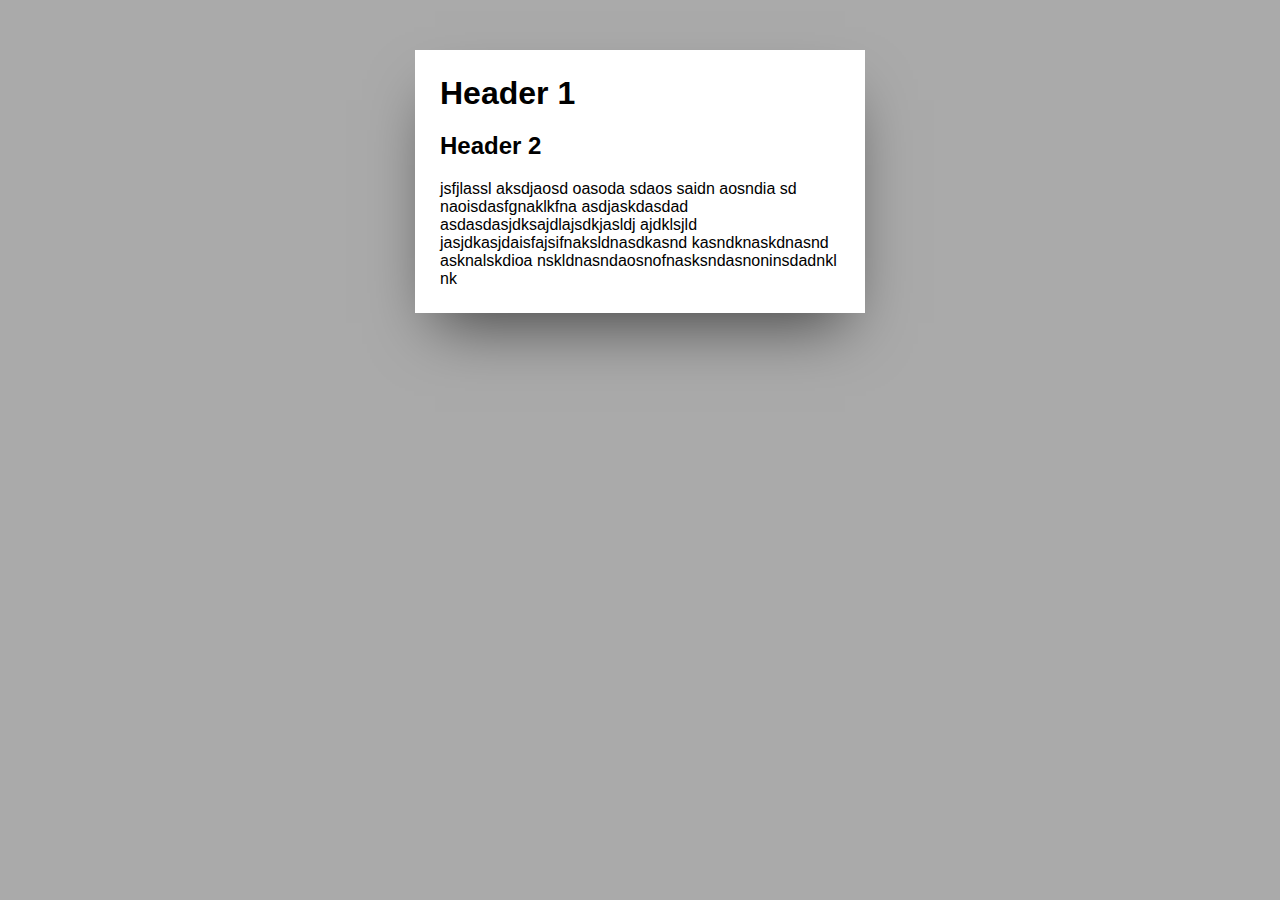
<file: WEB/index.html>
<!DOCTYPE html>
<html lang="en">
<head>
    <meta charset="UTF-8">
    <meta name="viewport" content="initial-scale=1.0">
    <link rel="stylesheet" href="style.css">
    <title>Document</title>
</head>
<body>
    <div class="card">
        <h1 class="card-title">Header 1</h1>
        <h2 class="card-subtitle">Header 2</h2>
        <div class="card-content">
            <p>jsfjlassl aksdjaosd oasoda sdaos saidn aosndia sd naoisdasfgnaklkfna asdjaskdasdad asdasdasjdksajdlajsdkjasldj ajdklsjld jasjdkasjdaisfajsifnaksldnasdkasnd kasndknaskdnasnd asknalskdioa nskldnasndaosnofnasksndasnoninsdadnkl nk</p>
        </div>
    </div>
</body>
</html>
</file>
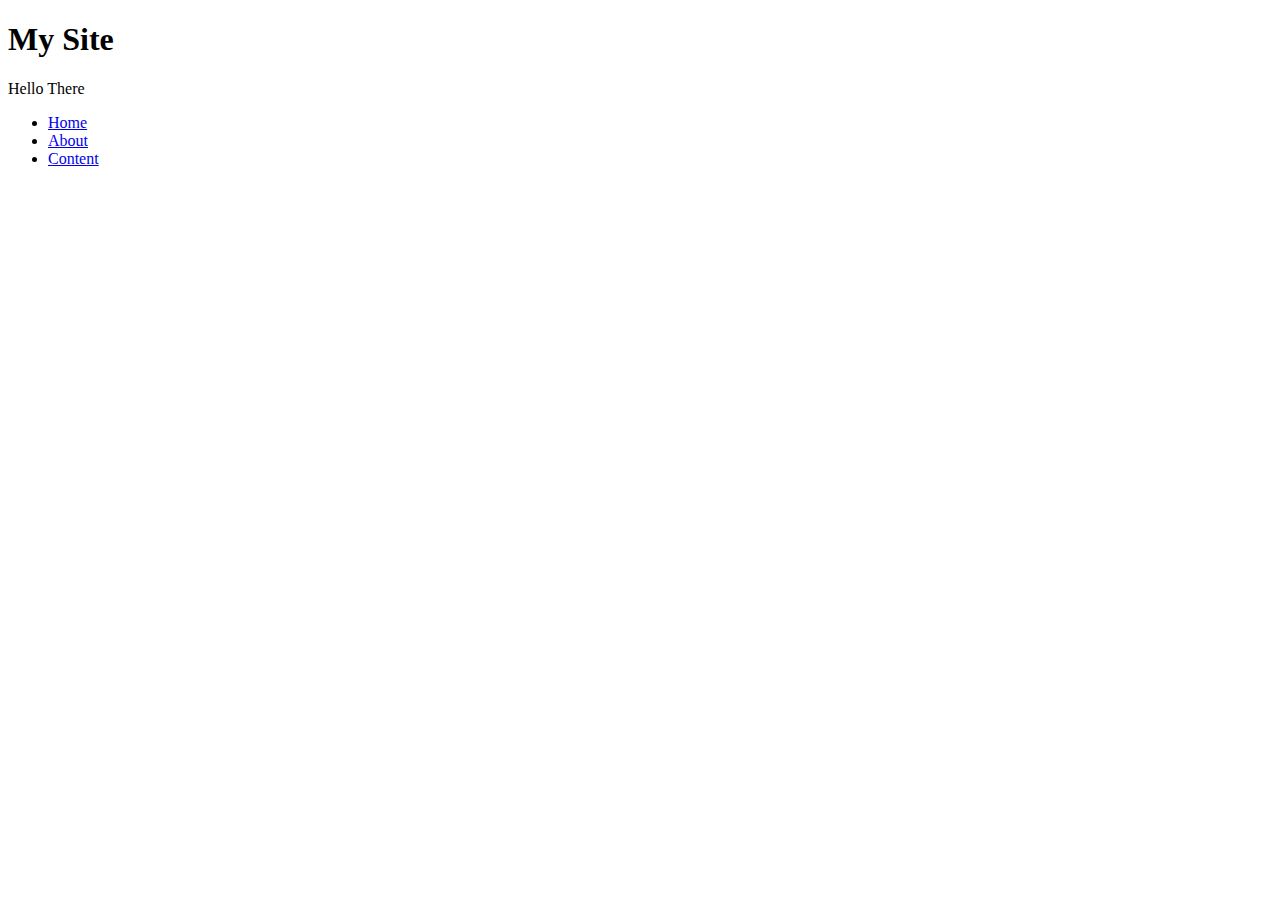
<file: WEB/flex/index.html>
<!DOCTYPE html>
<html lang="en">
<head>
    <meta charset="UTF-8">
    <meta name="viewport" content="width=device-width, initial-scale=1.0">
    <meta http-equiv="X-UA-Compatible" content="ie=edge">
    <title>Document</title>
</head>
<body>
    <div class="site-wrapper">
        <header class="site-header">
            <div class="site-header-inner">
                <h1 class="site-title">My Site</h1>
                <p class="site-description">Hello There</p>
            </div>
            <nav class="site-navigation">
                <ul>
                    <li><a href="#">Home</a></li>
                    <li><a href="#">About</a></li>
                    <li><a href="#">Content </a></li>
                </ul>
            </nav>
        </header>
        <main class="site-main"></div>
        <footer class="site-footer"></div>
    </div>
</body>
</html>
</file>
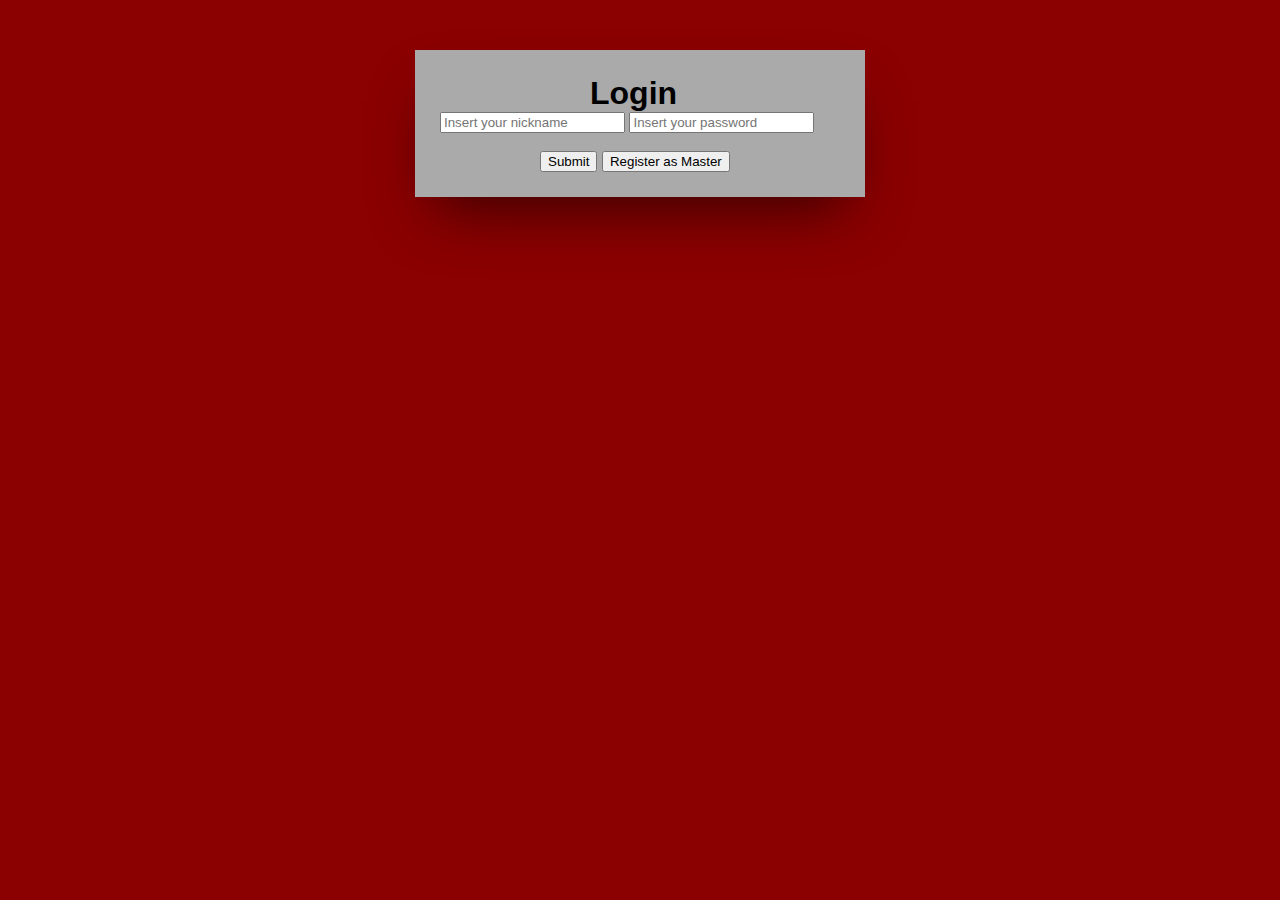
<file: WEB/hw_1/index.html>
<!DOCTYPE html>
<html lang="en">
<head>
    <meta charset="UTF-8">
    <meta name="viewport" content="initial-scale=1.0">
    <link rel="stylesheet" href="style.css">
    <title>Document</title>
</head>
<body>
    <form class="Login">
        <h1 class="mh1">Login</h1>
        <input type='text' name='UserName' placeholder='Insert your nickname' />
        <input type='text' name='UserPassword' placeholder='Insert your password' /><br/><br/>
        <div class="submit">
            <input type='submit' value='Submit' /> 
            <input type='button' value='Register as Master' />
        </div>
    </form>
</body>
</html>
</file>
<file: WEB/style.css>
body {
    font-family: Arial, Helvetica, sans-serif;
    background-color: #aaa;
    margin: 0;
}

.card {
    width: 100%;
    max-width: 400px;
    margin: 50px auto 0;
    background: white;
    padding: 25px;
    box-shadow: 0 30px 60px -20px rgba(0,0,0,0.6);
}

.card-title {
    margin: 0px;
}

.card-saubtitle{
    margin: 0px;
}

.card-content {
    margin-top: 0;
    margin: 0;
}


.card-content p {
    margin-bottom: 0;
}
</file>
<file: WEB/hw_1/style.css>
body {
    font-family: Arial, Helvetica, sans-serif;
    background-color: darkred;
    margin: 0;
}

.Login {
    width: 100%;
    max-width: 400px;
    margin: 50px auto 0;
    background: #aaa;
    padding: 25px;
    box-shadow: 0 30px 60px -20px rgba(0,0,0,0.6);
}

.mh1 {
    margin: auto;
    width: 100%;
    max-width: 100px;
}

.submit {
    margin: auto;
    width: 100%;
    max-width: 200px;
}
</file>
